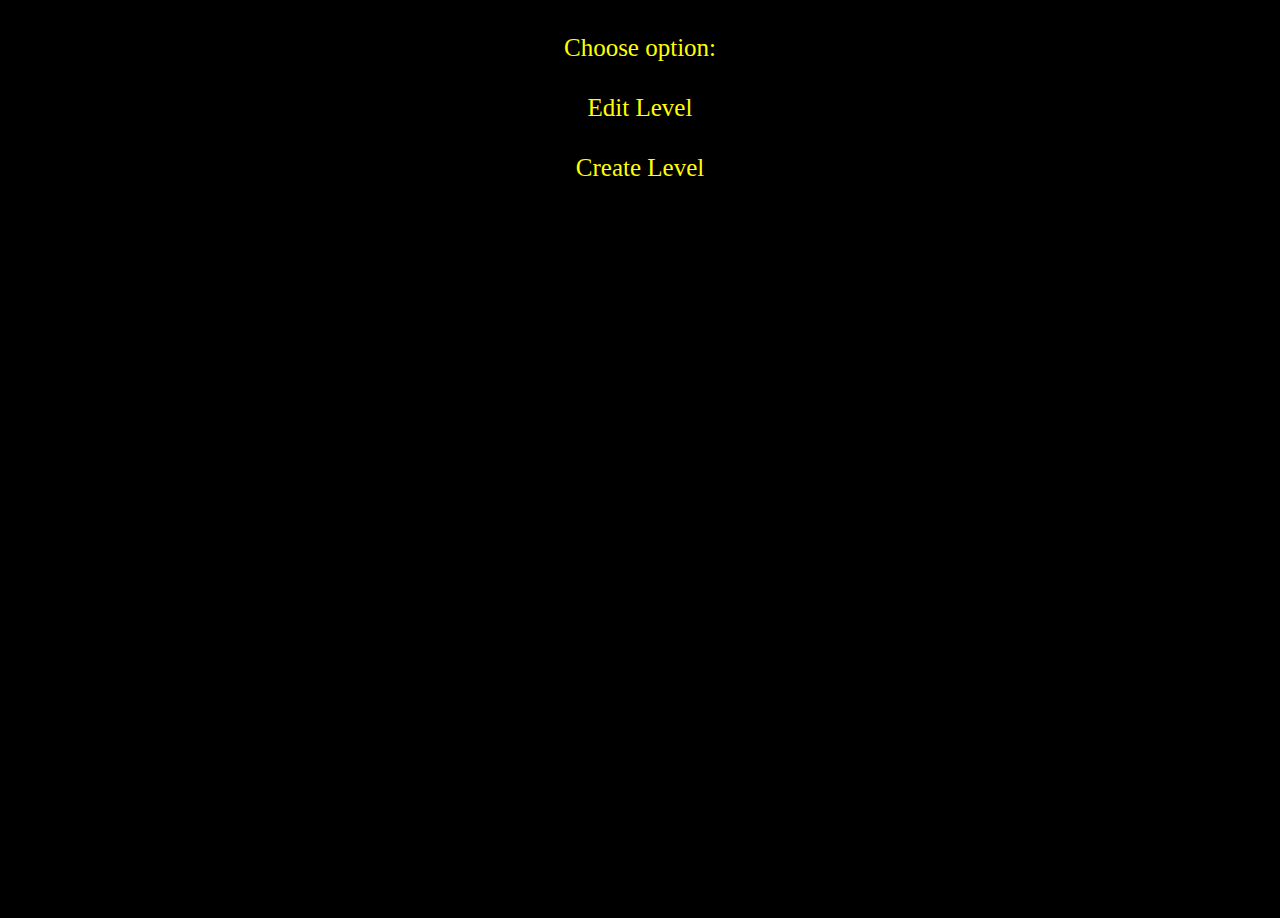
<file: level_creator.html>
<!DOCTYPE html>

<head>
	<meta charset="utf-8">
	<meta http-equiv="X-UA-Compatible" content="IE=edge">
	<title></title>
	<meta name="description" content="">
	<meta name="viewport" content="width=device-width, initial-scale=1">
	<link rel="stylesheet" href="nonogram.css">
</head>

<body>
	<div id="main" class="editorOptions">
		<div id="editormenu">
			<div>Choose option:</div>
			<div onclick="displayLevels()" style="cursor: pointer;">Edit Level</div>
			<div onclick="activateSection('create')" style="cursor: pointer;">Create Level</div>
		</div>
		<div id="displayLevels" style="display:none;">
			<div>
				<div onclick="activateSection('editormenu')" class="back">&lt; Back to Main</div>
				<div>Choose a board to edit</div>
				<div id="list"></div>
			</div>
		</div>
		<div id="create" style="display:none;">
			<div>
				<div onclick="activateSection('editormenu')" class="back">&lt; Back to Main</div>
				<div>Choose board to create</div>
				<div onclick="edit(7)" style="cursor: pointer;">7x7</div>
				<div onclick="edit(13)" style="cursor: pointer;">13x13</div>
			</div>

		</div>
		<div id="editor" style="display:none;">
			<div onclick="activateSection('create')" class="back" id="backCreate">&lt; Back</div>
			<div onclick="activateSection('displayLevels')" class="back" id="backEdit">&lt; Back</div>
			<div onclick="generateRandomGrid()" style="cursor: pointer;">Randomize</div>
			<div onclick="activateSection('upload')" style="cursor: pointer;">Upload Image</div>
			<div id="board"></div>
			<div class="boardname">
				<br><br>
				Name of Board:<br>
				<input type="text" id="boardName" value="" size="20">
				<br><br>
				<span onclick="saveToServer()" id="save"> &nbsp; &nbsp; Save &nbsp; &nbsp; </span>
				<span id="resave" style="display: none"> &nbsp; &nbsp; Resave &nbsp; &nbsp; </span>
			</div>
		</div>
		<div id="saved" style="display:none;">
			<div onclick="activateSection('editormenu')" class="back">&lt; Back to Main</div>
			<div>Level Saved.</div>
		</div>
		<div id="error" style="display:none;">
			<div onclick="activateSection('editormenu')" class="back">&lt; Back to Main</div>
			<div>Error</div>
		</div>
		<div id="upload" style="display:none;">
			<div>
				Link to image (URL):<br>
				<input id="imageURL" type="text" size="40" style="font-size: 16px"><br>
				<button onclick="uploadImage()"> Upload </button>
			</div>
		</div>

	</div>
	<script src="level_creator.js" async defer></script>

	<canvas id="canvas" style="display:none"></canvas>
</body>

</html>
</file>
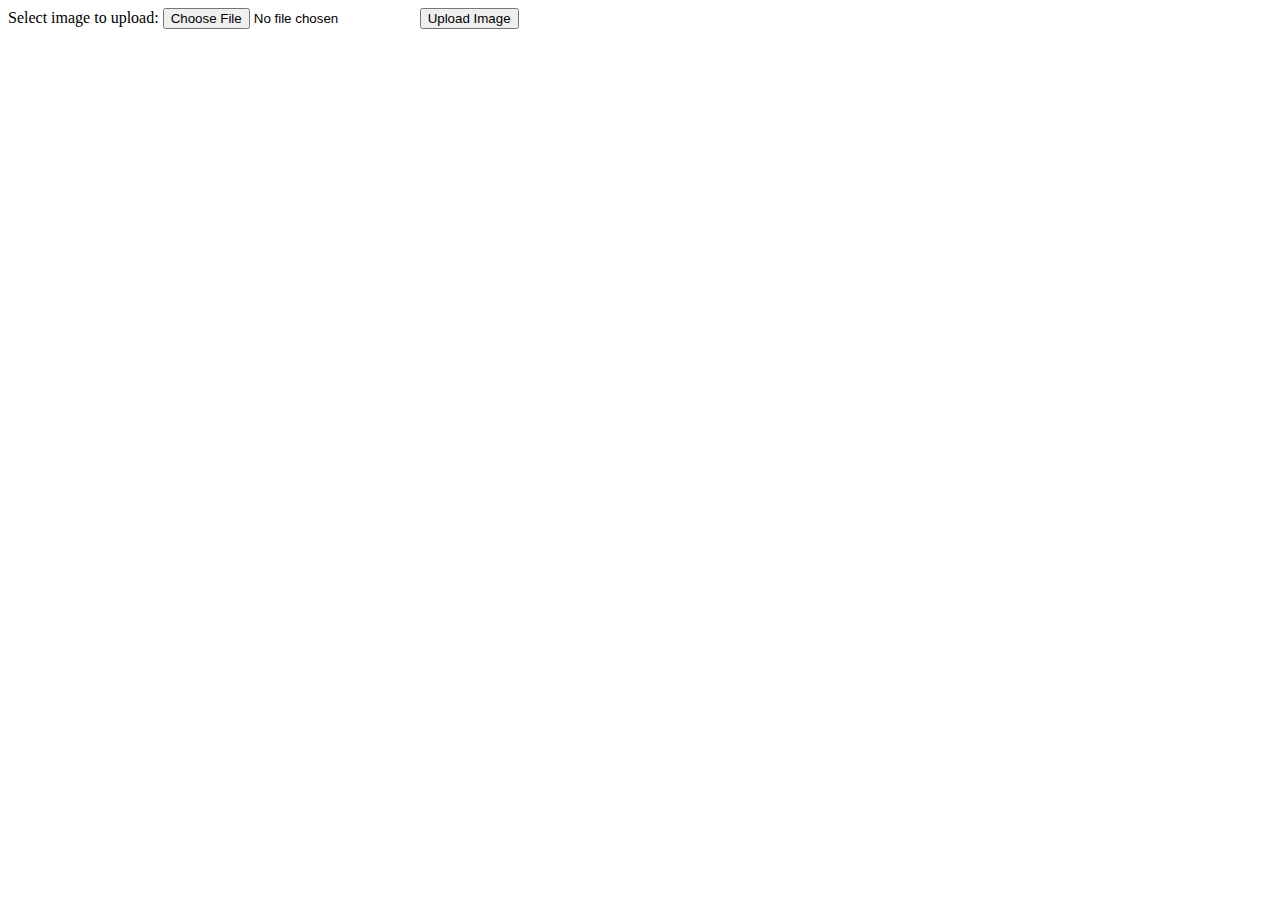
<file: picture_test.html>
<!DOCTYPE html>
	<head>
		<meta charset="utf-8">
		<meta http-equiv="X-UA-Compatible" content="IE=edge">
		<title></title>
		<meta name="description" content="">
		<meta name="viewport" content="width=device-width, initial-scale=1">
		<link rel="stylesheet" href="">
	</head>
	<body>
			<form action="upload.php" method="post" enctype="multipart/form-data">
				Select image to upload:
				<input type="file" name="fileToUpload" id="fileToUpload">
				<input type="submit" value="Upload Image" name="submit">
			</form>
		<script >
			
			</script>
	</body>
</html>
</file>
<file: nonogram.css>
html {
	height: 100%;
}

body {
	/* line below fixed weird background issues where it wasn't stretching edge to edge*/
	margin: 0 auto;
	min-height: 100%;
	font-size: 14px;
	text-align: center;
	font-family: "Press Start 2P", cursive;
	color: yellow;
	background-color: black;
	text-shadow: #000 0px 0px 1px, #000 0px 0px 1px, #000 0px 0px 1px, #000 0px 0px 1px, #000 0px 0px 1px,
		#000 0px 0px 1px;
}

body > div {
	margin: auto;
}

video#openingVid {
	position: fixed;
	top: 50%;
	left: 50%;
	min-width: 100%;
	min-height: 100%;
	width: auto;
	height: auto;
	z-index: -100;
	-ms-transform: translateX(-50%) translateY(-50%);
	-moz-transform: translateX(-50%) translateY(-50%);
	-webkit-transform: translateX(-50%) translateY(-50%);
	transform: translateX(-50%) translateY(-50%);
	background: black;
	background-size: cover;
}

.no-small-screens {
	display: block;
}

@media only screen and (max-width: 670px) {
	.no-small-screens {
		display: none;
	}
}

@media only screen and (min-width: 800px) {
	body {
		width: 800px;
		margin: auto;
	}
}

.createUser > div {
	padding-bottom: 30px;
	line-height: 40px;
}

input {
	text-align: center;
	font-family: "Press Start 2P", cursive;
	background: transparent;
	outline: none;
	color: white;
	border: 0;
	border-bottom: 2px solid yellow;
	font-size: 18px;
}

.upload-btn-wrapper {
	position: relative;
	overflow: hidden;
	display: inline-block;
}

.btn {
	border: 2px solid yellow;
	background-color: transparent;
	padding: 8px 20px;
	border-radius: 8px;
	font-size: 20px;
	font-weight: bold;
	color: yellow;
	font-family: "Press Start 2P", cursive;
}

.upload-btn-wrapper input[type="file"] {
	font-size: 100px;
	position: absolute;
	left: 0;
	top: 0;
	opacity: 0;
	padding-bottom: 80px;
}

.upload-submit {
	padding-bottom: 80px;
}

#header {
	display: flex;
	justify-content: center;
}

#header > div {
	height: 10vh;
	width: auto;
	text-align: center;
	font-size: 30px;
}

#main {
	height: 100%;
}

#welcomeScreenGo {
	display: flex;
	justify-content: center;
}

#menu {
	display: flex;
	justify-content: center;
}

.editorOptions {
	width: auto;
	margin-top: 2vh;
	text-align: center;
	font-size: 25px;
	line-height: 60px;
}

.back {
	font-size: 20px;
}

.boardname {
	font-size: 20px;
	line-height: 20px;
}

.centerlarge {
	font-size: 40px;
	padding-bottom: 20px;
	display: table;
	height: 90vh;
	width: 100%;
	text-align: center;
}

.centerlarge > div {
	display: table-cell;
	vertical-align: middle;
}

.centerlarge > div > div {
	padding-bottom: 120px;
	line-height: 80px;
}

.centermedium {
	font-size: 32px;
	padding-bottom: 15px;
	display: table;
	height: 80vh;
	width: 100%;
	text-align: center;
}

.centermedium > div {
	display: table-cell;
	vertical-align: middle;
}

.centermedium > div > div {
	padding-bottom: 50px;
	line-height: 60px;
}

.centermediumsmall {
	font-size: 18px;
	padding-bottom: 30px;
	display: table;
	height: 90vh;
	width: 100%;
	text-align: center;
}

.centermediumsmall > div {
	display: table-cell;
	vertical-align: middle;
}

.centermediumsmall > div > div {
	padding-bottom: 50px;
	line-height: 60px;
}

.centersmall {
	font-size: 18px;
	display: table;
	height: 90vh;
	width: 100%;
	text-align: center;
}

.centersmall > div {
	display: table-cell;
	vertical-align: middle;
}

.credits {
	font-size: 24px;
	line-height: 36px;
	padding-bottom: 15px;
	display: table;
	height: 80vh;
	width: 100%;
	text-align: center;
}

.credits > div {
	display: table-cell;
	vertical-align: middle;
}

.credits > div > div {
	padding-bottom: 50px;
}

@media only screen and (max-width: 500px) {
	.credits {
		font-size: 16px;
		line-height: 24px;
	}
}

@media only screen and (max-width: 812px) {
	.centersmall {
		font-size: 10px;
	}
}

#stats {
	line-height: 45px;
	font-size: 20px;
}

/* game headers ------------------------------------------------- */
#settings > div {
	padding-bottom: 40px;
	line-height: 24px;
}
.trackers {
	padding-right: 30px;
}

.small {
	font-size: 24px;
	padding-bottom: 10px !important;
}

.desc {
	font-size: 14px;
}

/* game board---------------------------------------------------- */

.bottom {
	z-index: 100;
}

#board {
	display: flex;
	flex-wrap: wrap;
	z-index: 0;
}

.square {
	position: relative;
	margin: 2px;
	border: 1px solid;
	box-sizing: border-box;
}

.square:hover {
	background-color: gainsboro;
}

.square::before {
	content: "";
	display: block;
	padding-top: 100%;
}

.square .content {
	position: absolute;
	top: 0;
	left: 0;
	height: 100%;
	width: 100%;
	/*padding-top: 50%;*/
	z-index: 0;
}

/* default CSS for 7 grids, otherwise changed in JS */
.square .top-row {
	position: absolute;
	top: 0;
	left: 0;
	height: 100%;
	width: 100%;
	line-height: 16px;
	padding-top: 10px;
}

/* default CSS for 7 grids, otherwise changed in JS */
.square .side-col {
	position: absolute;
	top: 0;
	left: 0;
	width: 100%;
	line-height: 16px;
	padding-top: 45%;
}

@media only screen and (max-width: 720px) {
	.side-col {
		font-size: 12px;
	}
	.top-row {
		font-size: 12px;
	}
}

@media only screen and (max-width: 812px) {
	.square {
		font-size: 10px;
	}
	.square .content {
		padding-top: 25%;
	}
	.square .top-row {
		padding-top: 1%;
		line-height: 12px;
	}
}

/* game animations------------------------------------------------- */
.flash1 {
	color: #ff00ff;
}
.flash2 {
	color: #00ffff;
}
.flash3 {
	color: #0087ff;
}
.flash4 {
	color: #0000ff;
}

@-webkit-keyframes levelWon {
	0% {
		background-color: black;
		opacity: 1;
	}
	25% {
		background-color: cyan;
	}
	50% {
		background-color: magenta;
	}
	75% {
		background-color: dodgerblue;
	}
	100% {
		background-color: black;
	}
}

.levelWon {
	-webkit-animation-name: levelWon;
	-webkit-animation-duration: 250ms;
	-webkit-animation-iteration-count: 4;
	-webkit-animation-timing-function: ease-in-out;
}

@-webkit-keyframes levelLost {
	0% {
		background-color: red;
		opacity: 1;
	}
	25% {
		background-color: #aa0000;
	}
	50% {
		background-color: #880000;
	}
	75% {
		background-color: #440000;
	}
	100% {
		background-color: black;
	}
}

.levelLost {
	-webkit-animation-name: levelLost;
	-webkit-animation-duration: 1000ms;
	-webkit-animation-iteration-count: 1;
	-webkit-animation-timing-function: ease-in-out;
}

canvas,
img {
	image-rendering: optimizeQuality;
	image-rendering: -moz-crisp-edges;
	image-rendering: -webkit-optimize-contrast;
	image-rendering: optimize-contrast;
	-ms-interpolation-mode: none;
}
</file>
